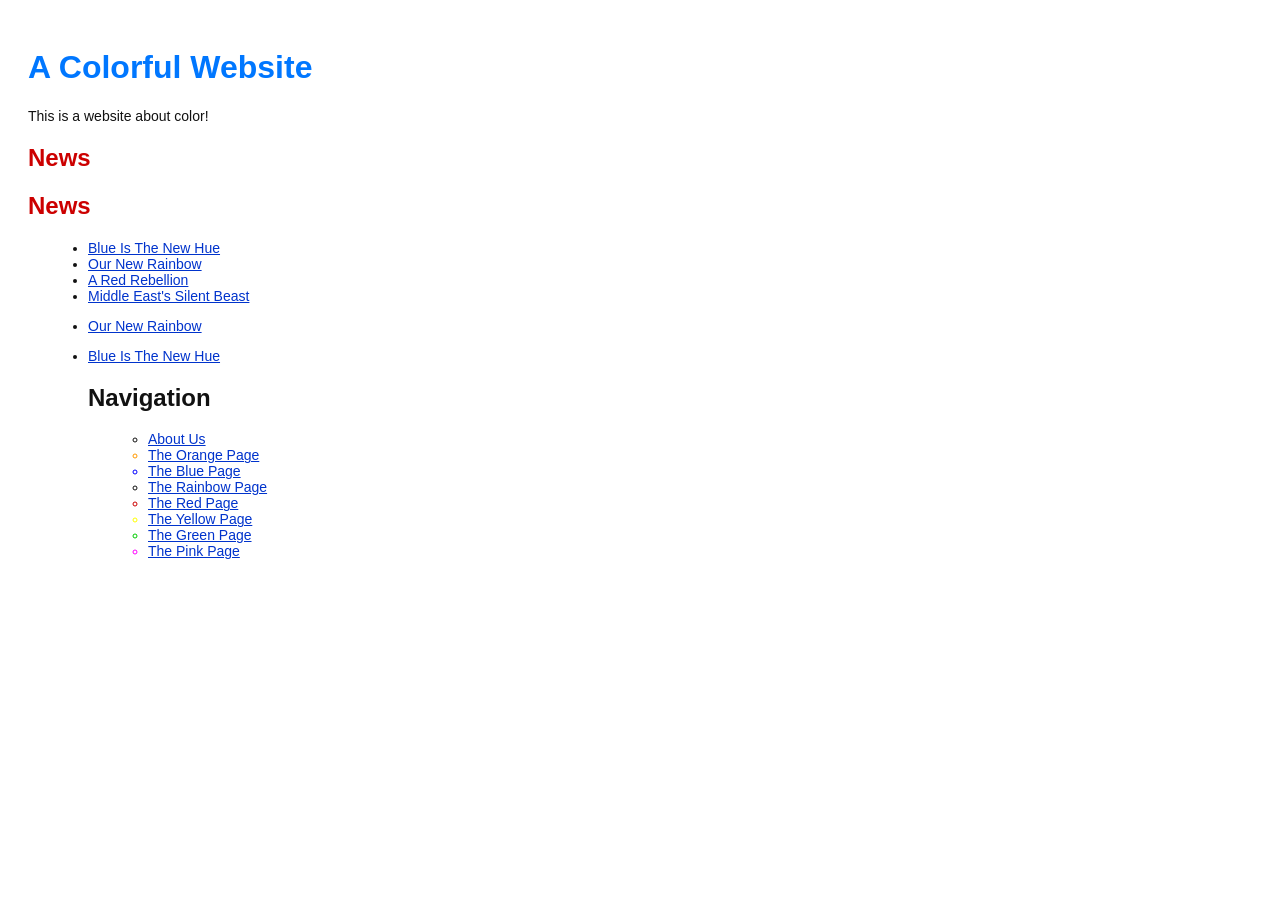
<file: index.html>
<!DOCTYPE html>
<html lang="en">
<head>
   <meta charset="UTF-8">
   <title>A Colorful Website</title>
   <link rel="stylesheet" href="styles.css" />
</head>
<body>
 <h1 style="color: #07F">A Colorful Website</h1>
 <p>This is a website about color!</p>
 <h2 style="color: #C00">News</h2>
   <h2 style="color: #C00">News</h2>
   <ul>
       <li><a href="news-1.html">Blue Is The New Hue</a></li>
       <li><a href="rainbow.html">Our New Rainbow</a></li>
       <li><a href="news-2.html">A Red Rebellion</a></li>
       <li><a href="news-3.html">Middle East's Silent Beast</a></li>
   </ul>
<ul>
  <li><a href="rainbow.html">Our New Rainbow</a></li>
</ul>
<ul>
  <li><a href="news-1.html">Blue Is The New Hue</a></li>
<h2>Navigation</h2>
   <ul>
       <li>
           <a href="about/index.html">About Us</a>
       </li>
       <li style="color: #F90">
           <a href="orange.html">The Orange Page</a>
       </li>
       <li style="color: #00F">
           <a href="blue.html">The Blue Page</a>
       </li>
       <li>
           <a href="rainbow.html">The Rainbow Page</a>
       </li>
              <li style="color: #C00">
           <a href="red.html">The Red Page</a>
       </li>
       <li style="color: #FF0">
           <a href="yellow.html">The Yellow Page</a>
       </li>
             <li style="color: #0c0">
           <a href="green.html">The Green Page</a>
       </li>
              <li style="color: #F0F">
           <a href="pink.html">The Pink Page</a>
       </li>
   </ul>
  </ul>
</body>
</html>
</file>
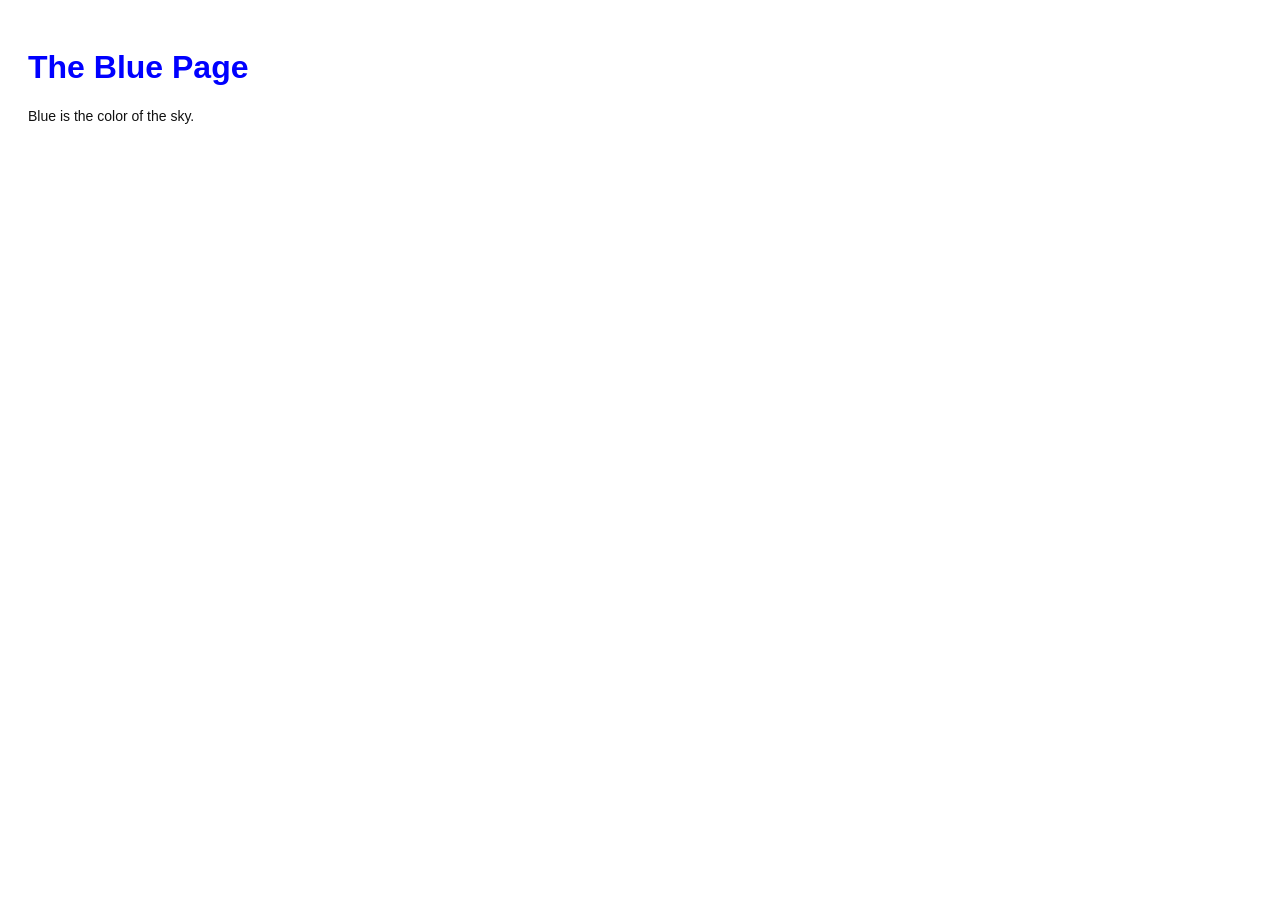
<file: blue.html>
<!DOCTYPE html>
<html lang="en">
<head>
   <meta charset="UTF-8">
   <title>The Orange Page</title>
   <link rel="stylesheet" href="styles.css" />
</head>
<body>
 <h1 style="color: #00F">The Blue Page</h1>
 <p>Blue is the color of the sky.</p>
</body>
</html>
</file>
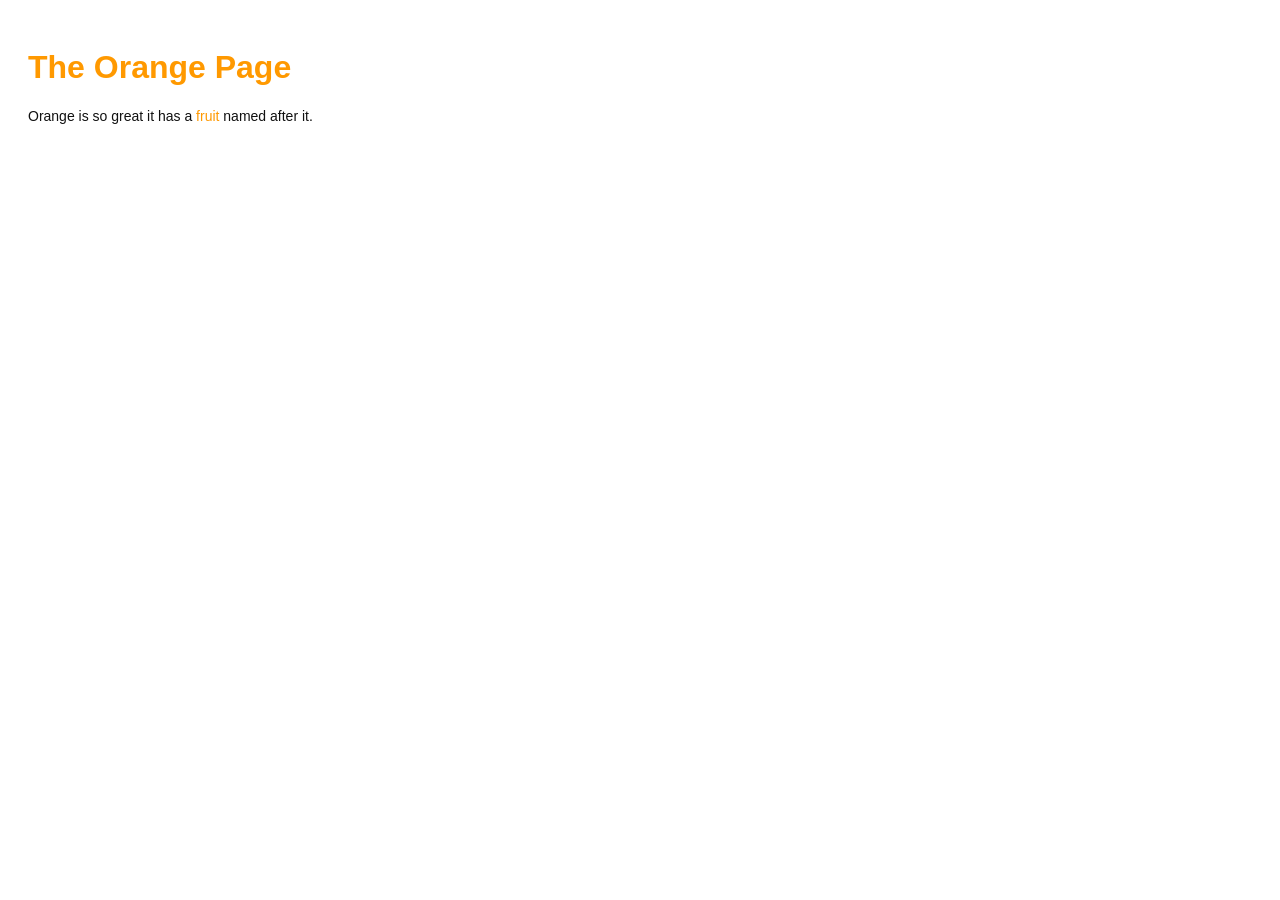
<file: orange.html>
<!DOCTYPE html>
<html lang="en">
<head>
   <meta charset="UTF-8">
   <title>The Orange Page</title>
   <link rel="stylesheet" href="styles.css" />
</head>
<body>
 <h1 style="color: #F90">The Orange Page</h1>
 <p>Orange is so great it has a
    <span style="color: #F90">fruit</span> named after it.</p>
</body>
</html>
</file>
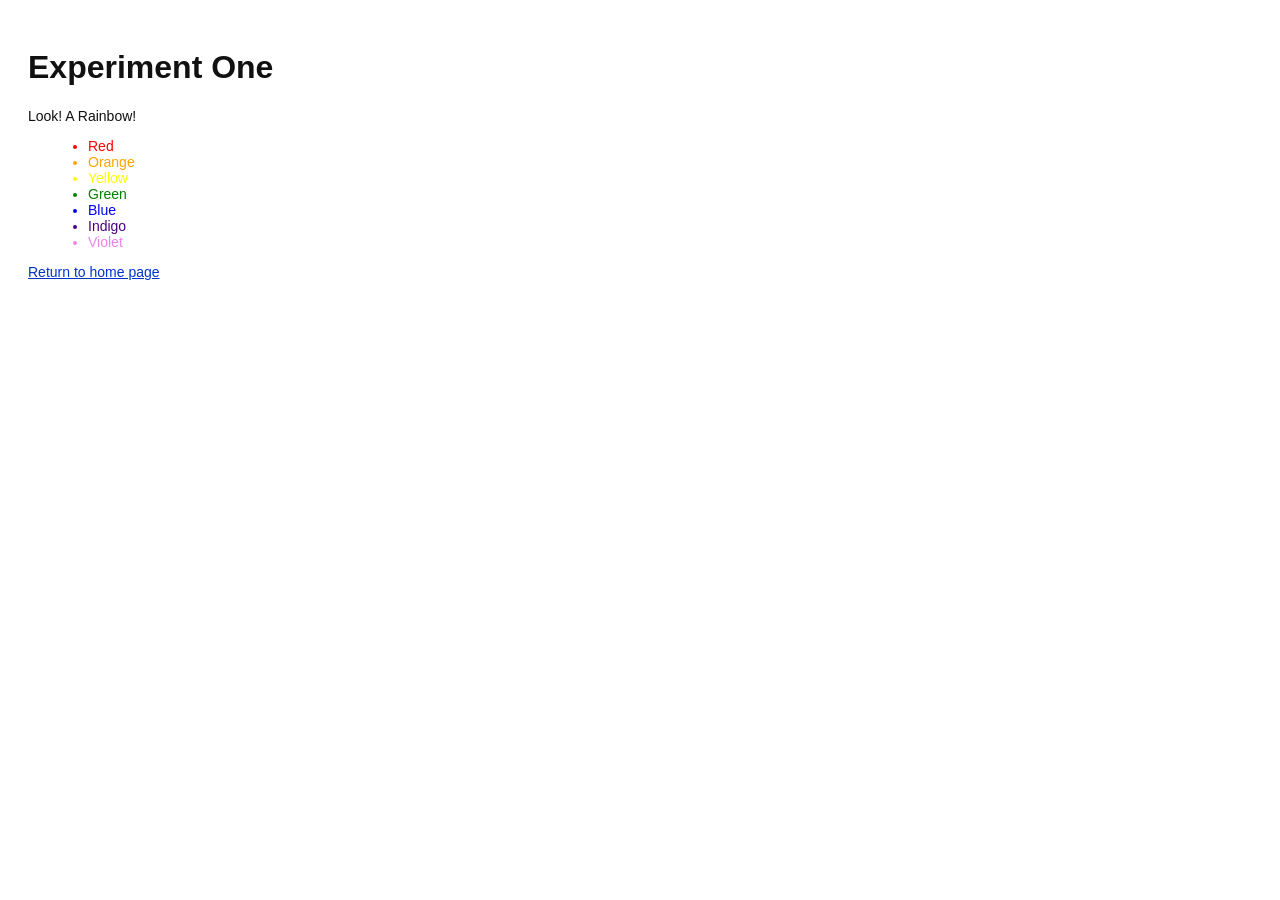
<file: rainbow.html>
<!DOCTYPE html>
<html lang="en">

<head>
 <meta charset="UTF-8">
 <meta name="viewport" content="width=device-width, initial-scale=1.0">
 <title>Experiment One</title>
 <link rel="stylesheet" href="styles.css" />
</head>

<body>
 <h1>Experiment One</h1>
 <p>Look! A Rainbow!</p>
 <ul>
   <li style="color: red">Red</li>
   <li style="color: orange">Orange</li>
   <li style="color: yellow">Yellow</li>
   <li style="color: green">Green</li>
   <li style="color: blue">Blue</li>
   <li style="color: indigo">Indigo</li>
   <li style="color: violet">Violet</li>
 </ul>
 <p><a href="index.html">Return to home page</a></p>
</body>

</html>
</file>
<file: styles.css>
body {
  padding: 20px;
  font-family: Verdana, Arial, Helvetica, sans-serif;
  font-size: 14px;
  color: #111;
}

p, ul {
  margin-bottom: 10px;
}

ul {
  margin-left: 20px;
}

h1 {
 font-size: 32px;
}
h2 {
 font-size: 24px;
}
a:link, a:visited {
 color: #03C;
}

h3 {
 font-size: 18px;
 margin-left: 20px;
}
</file>
